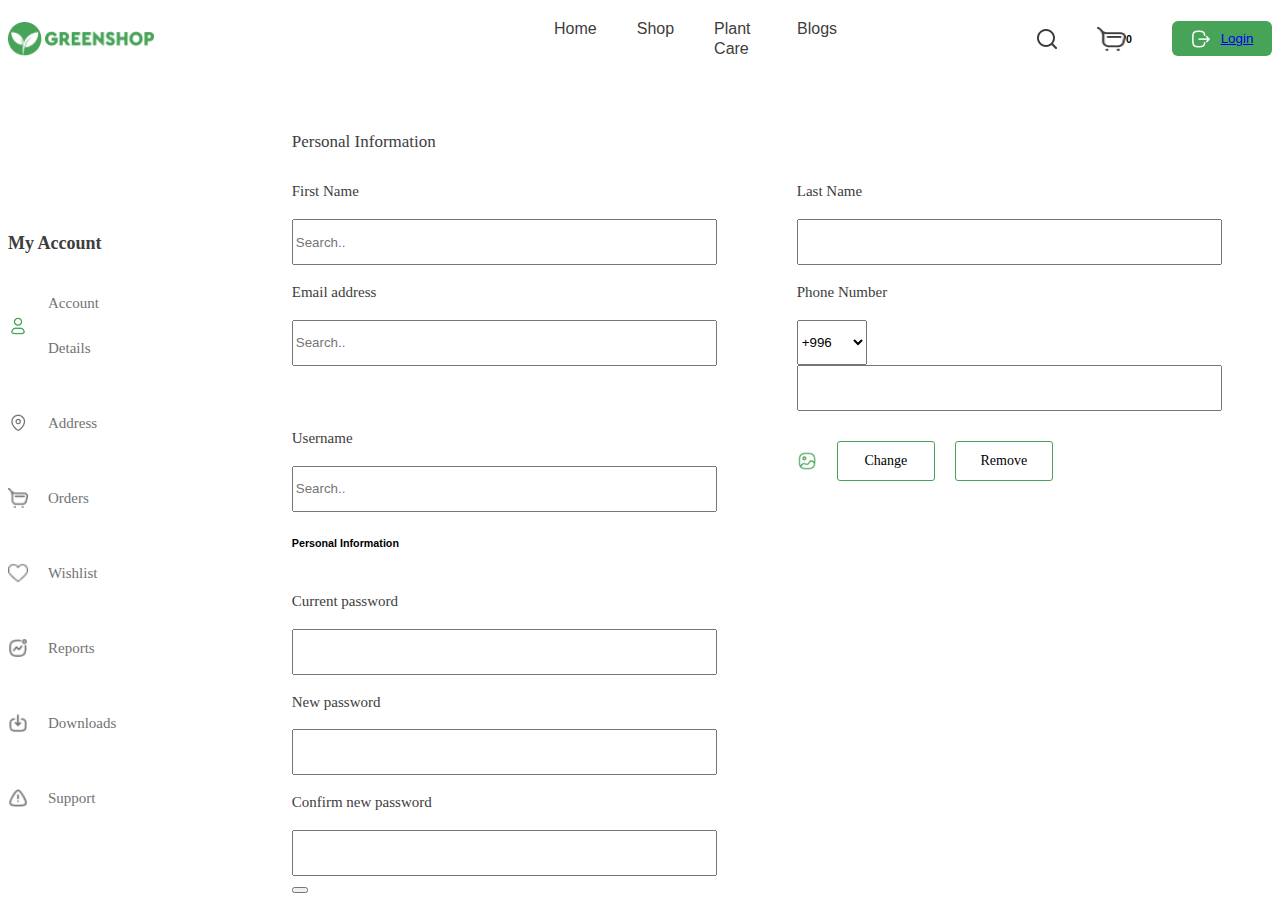
<file: accaunt.html>
<!DOCTYPE html>
<html lang="en">

<head>
    <meta charset="UTF-8">
    <meta name="viewport" content="width=device-width, initial-scale=1.0">
    <title>Document</title>
</head>

<body>
    <nav class="navbarr">
        <div class="saidbar">
            <!-- Sidebar -->
            <div class="w3-sidebar w3-bar-block" style="display:none;z-index:5" id="mySidebar">
                <button class="w3-bar-item w3-button w3-xxlarge" onclick="w3_close()">Close &times;</button>
                <a class="w3-bar-item w3-button" href="/">Home</a>
                <a class="w3-bar-item w3-button" href="../shop/shop.html">Shop</a>
                <a class="w3-bar-item w3-button" href="../plant/plant.html">Plant Care</a>
                <a class="w3-bar-item w3-button" href="../blogs/blogs.html">Blogs</a>
                <link rel="stylesheet" href="accaunt.css">
            </div>

            <!-- Page Content -->
            <div class="w3-overlay" onclick="w3_close()" style="cursor:pointer" id="myOverlay"></div>

            <div>
                <button class="w3-button w3-white w3-xxlarge" onclick="w3_open()">&#9776;</button>
                <div class="w3-container">
                </div>
            </div>

            <script>
                function w3_open() {
                    document.getElementById("mySidebar").style.display = "block";
                    document.getElementById("myOverlay").style.display = "block";
                }

                function w3_close() {
                    document.getElementById("mySidebar").style.display = "none";
                    document.getElementById("myOverlay").style.display = "none";
                }
            </script>
        </div>
        <div class="logo">
            <img src="/images/Vector (2).png" alt="">
            <img src="/images/Group (1).png" alt="">
        </div>
        <div class="hamburger-menu">
            <span class="line"></span>
            <span class="line"></span>
            <span class="line"></span>
        </div>
        <div class="nav-menu hide">
            <a href="/">Home</a>
            <a href="/shop/shop.html">Shop</a>
            <a href="#">Plant Care</a>
            <a href="#">Blogs</a>

        </div>

        <div class="login">
            <img class="izlovchi" src="/images/Vector.png" alt="">
            <div class="karzinka">

                <img class="karzinka" src="/images/Vector (1).png" alt="">
                <h6>0</h6>
            </div>

            <button><img src="/images/Logout.png" alt=""><a
                    href="http://127.0.0.1:5500/accaunts/accaunt.html">Login</a></button>
        </div>
    </nav>
    <div class="my">
        <div class="accaunt">
            <h2>My Account</h2>
            <li class="adres"><img src="/images/accaunt.png" alt=""><a
                    href="/accaunt.css"> Account Details</a></li>
            <li class="adres"><img src="/images/Location.png" alt=""><a
                    href="/adres.html">Address</a> </li>
            <li class="adres"><img src="/images/shopping 1.png" alt=""><a href=""> Orders</a></li>
            <li class="adres"><img src="/images/heart 1.png" alt=""><a href=""> Wishlist</a></li>
            <li class="adres"><img src="/images/Activity.png" alt=""><a href="">Reports</a> </li>
            <li class="adres"><img src="/images/Download.png" alt=""><a href="">Downloads</a> </li>
            <li class="adres"><img src="/images/Danger Triangle.png" alt=""><a href="">Support</a> </li>
        </div>
        <div class="billing">

       <h2>Personal Information</h2>
        <div class="inputs">
            <div class="fristname">
                <h4>First Name</h4>
                <input type="text" name="search" placeholder="Search..">
            </div>
            <div class="fristname">
                <h4>Last Name</h4>
                <input type="text">
            </div>
        </div>
        <div class="inputs">
            <div class="fristname">
                <h4>Email address</h4>
                <input type="text" name="search" placeholder="Search..">
            </div>
            <div class="fristname">
                <h4>Phone Number</h4>
                <select class="number">
                    <option value="0">+996</option>
                    <option value="1">+998</option>
                    <option value="2">+1</option>
                    <option value="3">+988</option>
                    <option value="4">+997</option>
                    <option value="5">+995</option>
                  </select>
                <input  type="number">
            </div>
        </div>
        <div class="inputs">
            <div class="fristname">
                <h4>Username</h4>
                <input type="text" name="search" placeholder="Search..">
            </div>
            <div class="fristnamee">
              <img src="/images/Image 2@2x.png" alt="">
              <button>Change</button>
              <button>Remove</button>
            </div>
        </div>
        <h6>Personal Information </h6>
        <div class="inputs">
         
            <div class="fristname">
                <h4>Current password</h4>
              <input type="password">
            </div>
        </div>
        <div class="inputs">
            <div class="fristname">
                <h4>New password</h4>
                <input type="password">
            </div>
        </div>
        <div class="inputs">
            <div class="fristname">
                <h4>Confirm new password</h4>
                <input type="password">
            </div>
        </div>
        <div class="buttoning">
            <button></button>
        </div>
        </div>

    </div>

</body>

</html>
</file>
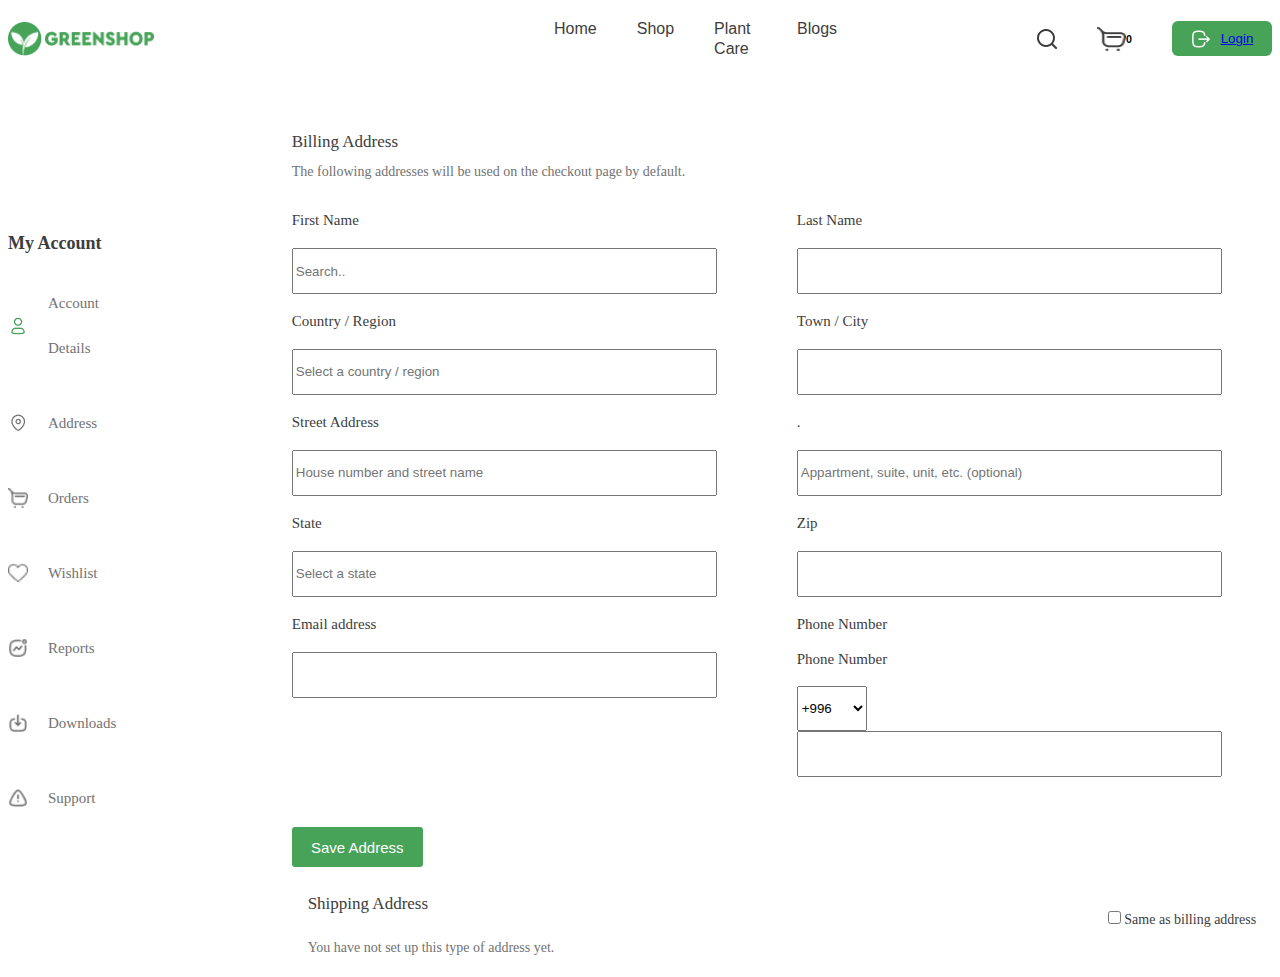
<file: adres.html>
<!DOCTYPE html>
<html lang="en">
<head>
    <meta charset="UTF-8">
    <meta name="viewport" content="width=device-width, initial-scale=1.0">
    <title>Document</title>
</head>
<body>
    <nav class="navbarr">
        <div class="saidbar">
            <!-- Sidebar -->
            <div class="w3-sidebar w3-bar-block" style="display:none;z-index:5" id="mySidebar">
                <button class="w3-bar-item w3-button w3-xxlarge" onclick="w3_close()">Close &times;</button>
                <a class="w3-bar-item w3-button" href="/">Home</a>
                <a class="w3-bar-item w3-button" href="../shop/shop.html">Shop</a>
                <a class="w3-bar-item w3-button" href="../plant/plant.html">Plant Care</a>
                <a class="w3-bar-item w3-button" href="../blogs/blogs.html">Blogs</a>
                <link rel="stylesheet" href="/accaunt.css">
            </div>

            <!-- Page Content -->
            <div class="w3-overlay" onclick="w3_close()" style="cursor:pointer" id="myOverlay"></div>

            <div>
                <button class="w3-button w3-white w3-xxlarge" onclick="w3_open()">&#9776;</button>
                <div class="w3-container">
                </div>
            </div>

            <script>
                function w3_open() {
                    document.getElementById("mySidebar").style.display = "block";
                    document.getElementById("myOverlay").style.display = "block";
                }

                function w3_close() {
                    document.getElementById("mySidebar").style.display = "none";
                    document.getElementById("myOverlay").style.display = "none";
                }
            </script>
        </div>
        <div class="logo">
            <img src="/images/Vector (2).png" alt="">
            <img src="/images/Group (1).png" alt="">
        </div>
        <div class="hamburger-menu">
            <span class="line"></span>
            <span class="line"></span>
            <span class="line"></span>
        </div>
        <div class="nav-menu hide">
            <a href="/">Home</a>
            <a href="/shop/shop.html">Shop</a>
            <a href="#">Plant Care</a>
            <a href="#">Blogs</a>

        </div>

        <div class="login">
            <img class="izlovchi" src="/images/Vector.png" alt="">
            <div class="karzinka">

                <img class="karzinka" src="/images/Vector (1).png" alt="">
                <h6>0</h6>
            </div>

            <button><img src="/images/Logout.png" alt=""><a href="http://127.0.0.1:5500/accaunts/accaunt.html">Login</a></button>
        </div>
    </nav>
    <div class="my">
        <div class="accaunt">
            <h2>My Account</h2>
            <li class="adres"><img src="/images/accaunt.png" alt=""><a
                    href="./accaunt.html"> Account Details</a></li>
            <li class="adres"><img src="/images/Location.png" alt=""><a
                    href="./adres.html">Address</a> </li>
            <li class="adres"><img src="/images/shopping 1.png" alt=""><a href=""> Orders</a></li>
            <li class="adres"><img src="/images/heart 1.png" alt=""><a href=""> Wishlist</a></li>
            <li class="adres"><img src="/images/Activity.png" alt=""><a href="">Reports</a> </li>
            <li class="adres"><img src="/images/Download.png" alt=""><a href="">Downloads</a> </li>
            <li class="adres"><img src="/images/Danger Triangle.png" alt=""><a href="">Support</a> </li>
        </div>
        <div class="billing">
            <h2>Billing Address</h2>
            <h3>The following addresses will be used on the checkout page by default.</h3>
            <div class="inputs">
                <div class="fristname">
                    <h4>First Name</h4>
                    <input type="text" name="search" placeholder="Search..">
                </div>
                <div class="fristname">
                    <h4>Last Name</h4>
                    <input type="text">
                </div>
            </div>
            <div class="inputs">
                <div class="fristname">
                    <h4>Country / Region</h4>
                    <input type="text" placeholder="Select a country / region">
                </div>
                <div class="fristname">
                    <h4>Town / City</h4>
                    <input type="text">
                </div>
            </div>
            <div class="inputs">
                <div class="fristname">
                    <h4>Street Address</h4>
                    <input type="text" placeholder="House number and street name">
                </div>
                <div class="fristname">
                    <h4>.</h4>
                    <input type="text" placeholder="Appartment, suite, unit, etc. (optional)">
                </div>
            </div>
            <div class="inputs">
                <div class="fristname">
                    <h4>State</h4>
                    <input type="text" placeholder="Select a state">
                </div>
                <div class="fristname">
                    <h4>Zip</h4>
                    <input type="text">
                </div>
            </div>
            <div class="inputs">
                <div class="fristname">
                    <h4>Email address</h4>
                    <input type="text">
                </div>
                <div class="fristname">
                    <h4>Phone Number</h4>
                    <div class="fristname">
                        <h4>Phone Number</h4>
                        <select class="number">
                            <option value="0">+996</option>
                            <option value="1">+998</option>
                            <option value="2">+1</option>
                            <option value="3">+988</option>
                            <option value="4">+997</option>
                            <option value="5">+995</option>
                          </select>
                        <input  type="number">
                    </div>
                </div>
            </div>
            <div class="btttons">
                <button>Save Address</button>
            </div>
            <div class="shipping">
                <div class="ship">
                    <h5>Shipping Address</h5>
                    <p>You have not set up this type of address yet.</p>
                </div>
                <div class="chekbox">
                    <input type="checkbox">Same as billing address
                </div>

            </div>
        </div>


    </div>
</body>
</html>
</file>
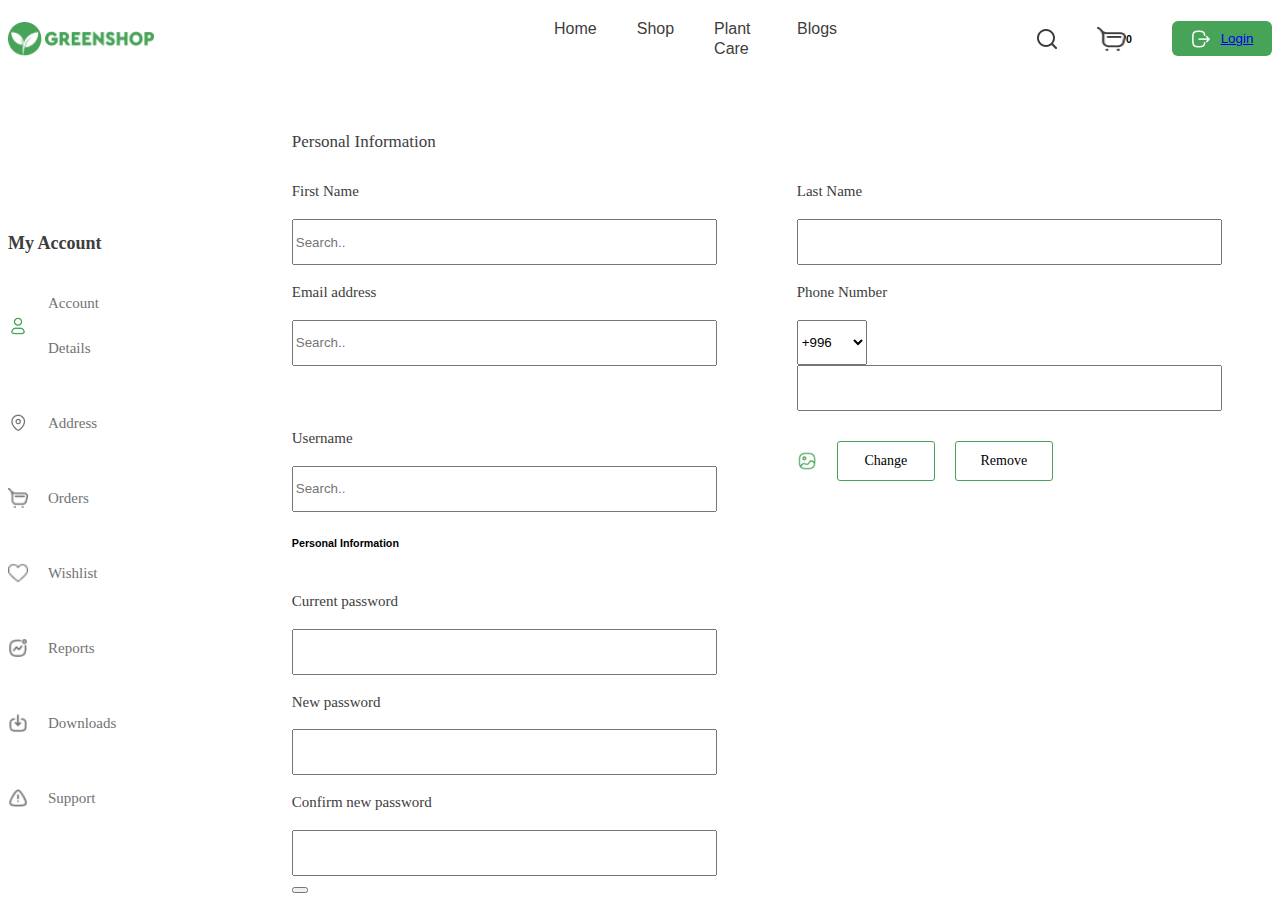
<file: accaunts/accaunt.html>
<!DOCTYPE html>
<html lang="en">

<head>
    <meta charset="UTF-8">
    <meta name="viewport" content="width=device-width, initial-scale=1.0">
    <title>Document</title>
</head>

<body>
    <nav class="navbarr">
        <div class="saidbar">
            <!-- Sidebar -->
            <div class="w3-sidebar w3-bar-block" style="display:none;z-index:5" id="mySidebar">
                <button class="w3-bar-item w3-button w3-xxlarge" onclick="w3_close()">Close &times;</button>
                <a class="w3-bar-item w3-button" href="/">Home</a>
                <a class="w3-bar-item w3-button" href="../shop/shop.html">Shop</a>
                <a class="w3-bar-item w3-button" href="../plant/plant.html">Plant Care</a>
                <a class="w3-bar-item w3-button" href="../blogs/blogs.html">Blogs</a>
                <link rel="stylesheet" href="accaunt.css">
            </div>

            <!-- Page Content -->
            <div class="w3-overlay" onclick="w3_close()" style="cursor:pointer" id="myOverlay"></div>

            <div>
                <button class="w3-button w3-white w3-xxlarge" onclick="w3_open()">&#9776;</button>
                <div class="w3-container">
                </div>
            </div>

            <script>
                function w3_open() {
                    document.getElementById("mySidebar").style.display = "block";
                    document.getElementById("myOverlay").style.display = "block";
                }

                function w3_close() {
                    document.getElementById("mySidebar").style.display = "none";
                    document.getElementById("myOverlay").style.display = "none";
                }
            </script>
        </div>
        <div class="logo">
            <img src="/images/Vector (2).png" alt="">
            <img src="/images/Group (1).png" alt="">
        </div>
        <div class="hamburger-menu">
            <span class="line"></span>
            <span class="line"></span>
            <span class="line"></span>
        </div>
        <div class="nav-menu hide">
            <a href="/">Home</a>
            <a href="/shop/shop.html">Shop</a>
            <a href="#">Plant Care</a>
            <a href="#">Blogs</a>

        </div>

        <div class="login">
            <img class="izlovchi" src="/images/Vector.png" alt="">
            <div class="karzinka">

                <img class="karzinka" src="/images/Vector (1).png" alt="">
                <h6>0</h6>
            </div>

            <button><img src="/images/Logout.png" alt=""><a
                    href="http://127.0.0.1:5500/accaunts/accaunt.html">Login</a></button>
        </div>
    </nav>
    <div class="my">
        <div class="accaunt">
            <h2>My Account</h2>
            <li class="adres"><img src="/images/accaunt.png" alt=""><a
                    href="http://127.0.0.1:5500/accaunts/accaunt.html"> Account Details</a></li>
            <li class="adres"><img src="/images/Location.png" alt=""><a
                    href="http://127.0.0.1:5500/accaunts/adres.html">Address</a> </li>
            <li class="adres"><img src="/images/shopping 1.png" alt=""><a href=""> Orders</a></li>
            <li class="adres"><img src="/images/heart 1.png" alt=""><a href=""> Wishlist</a></li>
            <li class="adres"><img src="/images/Activity.png" alt=""><a href="">Reports</a> </li>
            <li class="adres"><img src="/images/Download.png" alt=""><a href="">Downloads</a> </li>
            <li class="adres"><img src="/images/Danger Triangle.png" alt=""><a href="">Support</a> </li>
        </div>
        <div class="billing">

       <h2>Personal Information</h2>
        <div class="inputs">
            <div class="fristname">
                <h4>First Name</h4>
                <input type="text" name="search" placeholder="Search..">
            </div>
            <div class="fristname">
                <h4>Last Name</h4>
                <input type="text">
            </div>
        </div>
        <div class="inputs">
            <div class="fristname">
                <h4>Email address</h4>
                <input type="text" name="search" placeholder="Search..">
            </div>
            <div class="fristname">
                <h4>Phone Number</h4>
                <select class="number">
                    <option value="0">+996</option>
                    <option value="1">+998</option>
                    <option value="2">+1</option>
                    <option value="3">+988</option>
                    <option value="4">+997</option>
                    <option value="5">+995</option>
                  </select>
                <input  type="number">
            </div>
        </div>
        <div class="inputs">
            <div class="fristname">
                <h4>Username</h4>
                <input type="text" name="search" placeholder="Search..">
            </div>
            <div class="fristnamee">
              <img src="/images/Image 2@2x.png" alt="">
              <button>Change</button>
              <button>Remove</button>
            </div>
        </div>
        <h6>Personal Information </h6>
        <div class="inputs">
         
            <div class="fristname">
                <h4>Current password</h4>
              <input type="password">
            </div>
        </div>
        <div class="inputs">
            <div class="fristname">
                <h4>New password</h4>
                <input type="password">
            </div>
        </div>
        <div class="inputs">
            <div class="fristname">
                <h4>Confirm new password</h4>
                <input type="password">
            </div>
        </div>
        <div class="buttoning">
            <button></button>
        </div>
        </div>

    </div>

</body>

</html>
</file>
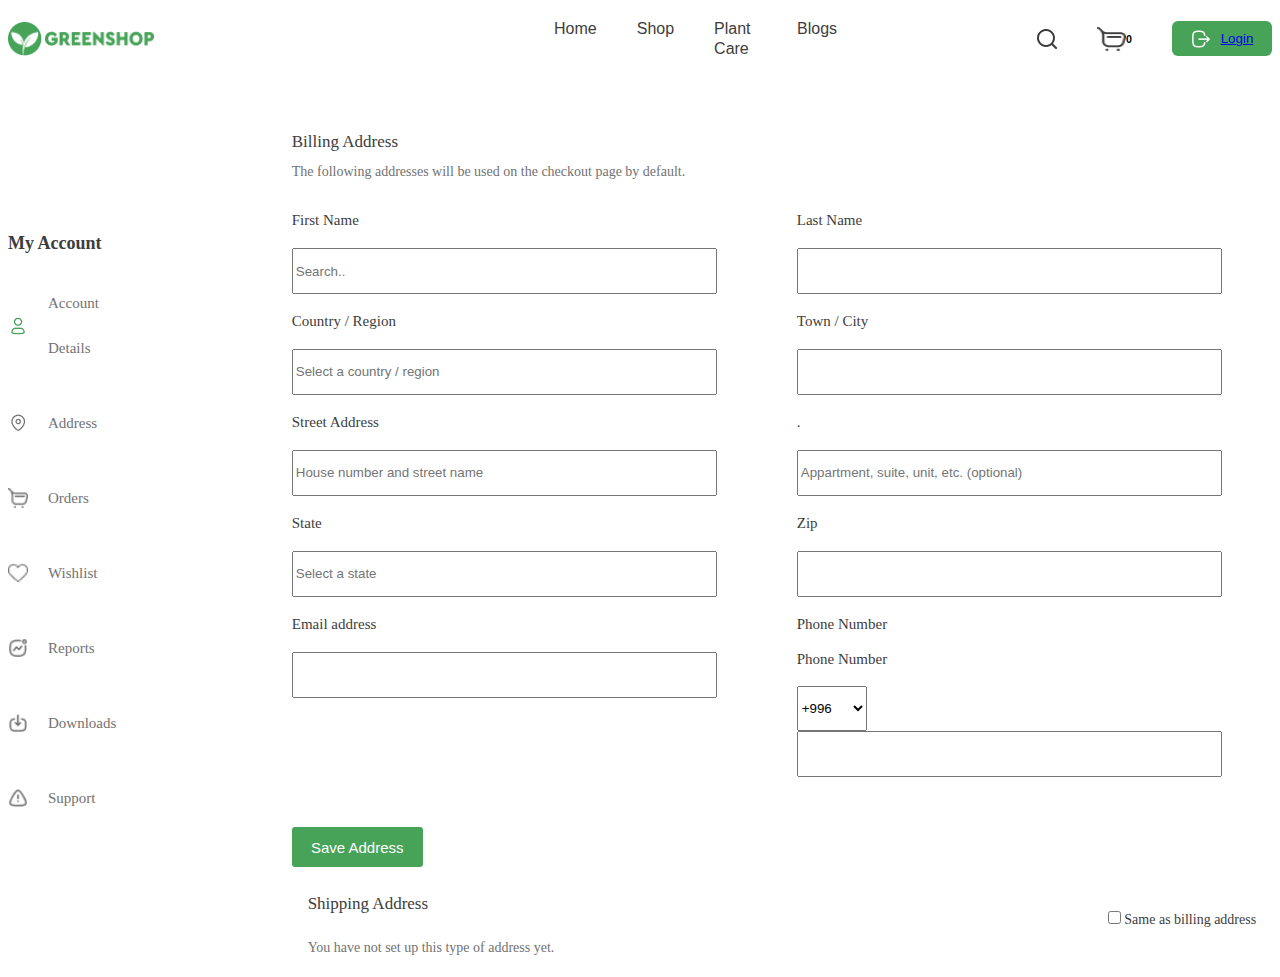
<file: accaunts/adres.html>
<!DOCTYPE html>
<html lang="en">
<head>
    <meta charset="UTF-8">
    <meta name="viewport" content="width=device-width, initial-scale=1.0">
    <title>Document</title>
</head>
<body>
    <nav class="navbarr">
        <div class="saidbar">
            <!-- Sidebar -->
            <div class="w3-sidebar w3-bar-block" style="display:none;z-index:5" id="mySidebar">
                <button class="w3-bar-item w3-button w3-xxlarge" onclick="w3_close()">Close &times;</button>
                <a class="w3-bar-item w3-button" href="/">Home</a>
                <a class="w3-bar-item w3-button" href="../shop/shop.html">Shop</a>
                <a class="w3-bar-item w3-button" href="../plant/plant.html">Plant Care</a>
                <a class="w3-bar-item w3-button" href="../blogs/blogs.html">Blogs</a>
                <link rel="stylesheet" href="/accaunts/accaunt.css">
            </div>

            <!-- Page Content -->
            <div class="w3-overlay" onclick="w3_close()" style="cursor:pointer" id="myOverlay"></div>

            <div>
                <button class="w3-button w3-white w3-xxlarge" onclick="w3_open()">&#9776;</button>
                <div class="w3-container">
                </div>
            </div>

            <script>
                function w3_open() {
                    document.getElementById("mySidebar").style.display = "block";
                    document.getElementById("myOverlay").style.display = "block";
                }

                function w3_close() {
                    document.getElementById("mySidebar").style.display = "none";
                    document.getElementById("myOverlay").style.display = "none";
                }
            </script>
        </div>
        <div class="logo">
            <img src="/images/Vector (2).png" alt="">
            <img src="/images/Group (1).png" alt="">
        </div>
        <div class="hamburger-menu">
            <span class="line"></span>
            <span class="line"></span>
            <span class="line"></span>
        </div>
        <div class="nav-menu hide">
            <a href="/">Home</a>
            <a href="/shop/shop.html">Shop</a>
            <a href="#">Plant Care</a>
            <a href="#">Blogs</a>

        </div>

        <div class="login">
            <img class="izlovchi" src="/images/Vector.png" alt="">
            <div class="karzinka">

                <img class="karzinka" src="/images/Vector (1).png" alt="">
                <h6>0</h6>
            </div>

            <button><img src="/images/Logout.png" alt=""><a href="http://127.0.0.1:5500/accaunts/accaunt.html">Login</a></button>
        </div>
    </nav>
    <div class="my">
        <div class="accaunt">
            <h2>My Account</h2>
            <li class="adres"><img src="/images/accaunt.png" alt=""><a
                    href="http://127.0.0.1:5500/accaunts/accaunt.html"> Account Details</a></li>
            <li class="adres"><img src="/images/Location.png" alt=""><a
                    href="http://127.0.0.1:5500/accaunts/adres.html">Address</a> </li>
            <li class="adres"><img src="/images/shopping 1.png" alt=""><a href=""> Orders</a></li>
            <li class="adres"><img src="/images/heart 1.png" alt=""><a href=""> Wishlist</a></li>
            <li class="adres"><img src="/images/Activity.png" alt=""><a href="">Reports</a> </li>
            <li class="adres"><img src="/images/Download.png" alt=""><a href="">Downloads</a> </li>
            <li class="adres"><img src="/images/Danger Triangle.png" alt=""><a href="">Support</a> </li>
        </div>
        <div class="billing">
            <h2>Billing Address</h2>
            <h3>The following addresses will be used on the checkout page by default.</h3>
            <div class="inputs">
                <div class="fristname">
                    <h4>First Name</h4>
                    <input type="text" name="search" placeholder="Search..">
                </div>
                <div class="fristname">
                    <h4>Last Name</h4>
                    <input type="text">
                </div>
            </div>
            <div class="inputs">
                <div class="fristname">
                    <h4>Country / Region</h4>
                    <input type="text" placeholder="Select a country / region">
                </div>
                <div class="fristname">
                    <h4>Town / City</h4>
                    <input type="text">
                </div>
            </div>
            <div class="inputs">
                <div class="fristname">
                    <h4>Street Address</h4>
                    <input type="text" placeholder="House number and street name">
                </div>
                <div class="fristname">
                    <h4>.</h4>
                    <input type="text" placeholder="Appartment, suite, unit, etc. (optional)">
                </div>
            </div>
            <div class="inputs">
                <div class="fristname">
                    <h4>State</h4>
                    <input type="text" placeholder="Select a state">
                </div>
                <div class="fristname">
                    <h4>Zip</h4>
                    <input type="text">
                </div>
            </div>
            <div class="inputs">
                <div class="fristname">
                    <h4>Email address</h4>
                    <input type="text">
                </div>
                <div class="fristname">
                    <h4>Phone Number</h4>
                    <div class="fristname">
                        <h4>Phone Number</h4>
                        <select class="number">
                            <option value="0">+996</option>
                            <option value="1">+998</option>
                            <option value="2">+1</option>
                            <option value="3">+988</option>
                            <option value="4">+997</option>
                            <option value="5">+995</option>
                          </select>
                        <input  type="number">
                    </div>
                </div>
            </div>
            <div class="btttons">
                <button>Save Address</button>
            </div>
            <div class="shipping">
                <div class="ship">
                    <h5>Shipping Address</h5>
                    <p>You have not set up this type of address yet.</p>
                </div>
                <div class="chekbox">
                    <input type="checkbox">Same as billing address
                </div>

            </div>
        </div>


    </div>
</body>
</html>
</file>
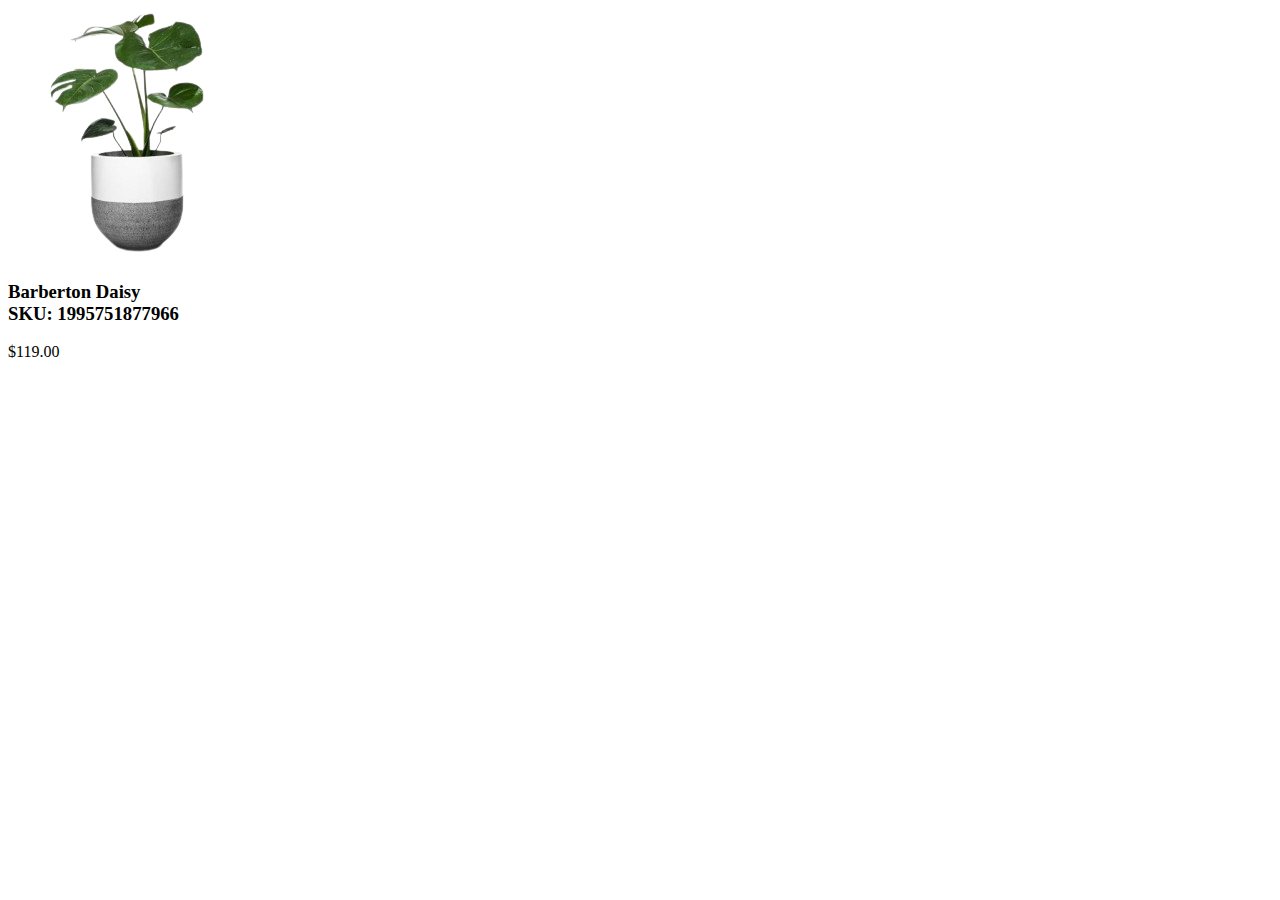
<file: shop/angale.html>
<!DOCTYPE html>
<html lang="en">
<head>
    <meta charset="UTF-8">
    <meta name="viewport" content="width=device-width, initial-scale=1.0">
    <title>Document</title>
</head>
<body>
    <div class="praducs">
        <div class="berberton">
            <img src="/images/savat2.png" alt="">
            <h3>Barberton Daisy <br>SKU: 1995751877966</h3>
            <p>$119.00</p>
            
        </div>
    </div>
</body>
</html>
</file>
<file: accaunt.css>
*::after * {
    box-sizing: border-box;
    margin: 0;
    padding: 0;
    transition: all 0.4s;
}

body {
    font-family: sans-serif;
}

.navbarr {
    display: flex;
    gap: 200px;
    justify-content: center;
    align-items: center;
}

.logo {
    display: flex;
    align-items: center;
    gap: 2px;
}

.nav-menu {
    display: flex;
    gap: 40px;
}

.nav-menu a {
    font-family: sans-serif;
    font-size: 16px;
    font-weight: 400;
    line-height: 20.11px;
    text-align: left;
    color: #3D3D3D;
    text-decoration: none;
    transition: all 0.5s;
}

.nav-menu a:hover {
    color: #46A358;
    transition: all 0.5s;
    text-decoration: underline;
}

.login {
    display: flex;
    gap: 40px;
}

.logo img:nth-child(1) {
    width: 34px;
    height: 34px;
}

.logo img:nth-child(2) {
    width: 110.03px;
    height: 15px;
}

/* style */
.login button {
    width: 100px;
    height: 35px;
    top: 25px;
    left: 1220px;
    gap: 0px;
    border-radius: 6px;
    border: none;
    opacity: 0px;
    background: #46A358;
    display: flex;
    justify-content: center;
    align-items: center;
    color: #fff;
    gap: 10px;
}

.karzinka {
    display: flex;
    align-items: center;
}

.karzinka img {
    width: 29px;
    height: 24px;
}

.saidbar {
    display: none;
}

.barberton {
    display: flex;
    gap: 100px;
    justify-content: center;
}

.image img {
    width: 100px;
    cursor: pointer;
}

.angle img {
    width: 400px;
    background-color: rgb(236, 236, 236);
    margin-top: 20px;
}

.buy_now {
    display: flex;
    gap: 50px;
    margin-top: 20px;
}

.plus {
    width: 40px;
    height: 50px;
    background-color: #46A358;
    display: flex;
    justify-content: center;
    align-items: center;
    font-size: 20px;
    color: #fff;
    border-radius: 15px;
    cursor: pointer;
}

.minus {
    width: 40px;
    height: 50px;
    background-color: #46A358;
    display: flex;
    justify-content: center;
    align-items: center;
    font-size: 20px;
    color: #fff;
    border-radius: 15px;
    cursor: pointer;
}

.num {
    display: flex;
    align-items: center;
}

.wrapper {
    display: flex;
    gap: 20px;
}

.buttons {
    display: flex;
    align-items: center;
    gap: 20px;
}

.buttons button:nth-child(1) {
    width: 130px;
    height: 40px;
    color: black;
    border: solid 1px rgb(192, 192, 192);
    background-color: #ffffff00;
    border-radius: 6px;
    transition: all 1s;
}

.buttons button:nth-child(1):hover {

    color: rgb(255, 255, 255);
    border: solid 1px rgb(192, 192, 192);
    background-color: #46A358;
    transition: all 1s;
}

.buttons button:nth-child(2) {
    width: 130px;
    height: 40px;
    color: black;
    border: solid 1px rgb(192, 192, 192);
    background-color: #ffffff00;
    border-radius: 6px;
    transition: all 1s;
}

.buttons button:nth-child(2):hover {

    color: rgb(255, 255, 255);
    border: solid 1px rgb(192, 192, 192);
    background-color: #46A358;
    transition: all 1s;
}

.buttons button:nth-child(3) {
    width: 40px;
    height: 40px;
    top: 448px;
    color: black;
    border: solid 1px rgb(192, 192, 192);
    background-color: #ffffff00;
    border-radius: 6px;
    transition: all 1s;
}

.buttons button:nth-child(3):hover {
    border: solid 1px rgb(192, 192, 192);
    background-color: #46A358;
    transition: all 1s;
}

.izlovchi {
    width: 20px;
    height: 20px;
    cursor: pointer;
}

.karzinka {
    display: flex;
    align-items: center;
}

.login {
    display: flex;
    gap: 40px;
    justify-content: center;
    align-items: center;
}

.accaunt li {
    list-style: none;
}

.adres img {
    width: 20px;
    height: 20px;
}

.inputs {
    display: flex;
    gap: 80px;
}

.my {
    display: flex;
    gap: 150px;
    justify-content: center;
    margin-top: 50px;
}

.inputs input {
    width: 417px;
    height: 40px;
}

.inputs h4 {
    font-family: Cera Pro;
    font-size: 15px;
    font-weight: 400;
    line-height: 15px;
    text-align: left;
    color: #3D3D3D;
}

.shipping {
    display: flex;
    align-items: center;
    justify-content: center;
    gap: 550px;
}

.btttons button {
    width: 131px;
    height: 40px;
    top: 1117px;
    left: 150px;
    gap: 0px;
    border-radius: 3px;
    border: none;
    color: #fff;
    font-size: 15px;
    opacity: 0px;
    background: #46A358;
    margin-top: 50px
}

.adres a {
    font-family: Cera Pro;
    font-size: 15px;
    font-weight: 400;
    line-height: 45px;
    color: #727272;
    text-decoration: none;
    transition: all 0.5s;
}

.adres a:hover {
    color: #46A358;

}

.adres {
    margin-top: 30px;
    display: flex;
    gap: 20px;
    align-items: center;

}

.accaunt {
    margin-top: 100px;

}

.number {
    width: 70px;
    height: 45px;
}

.num input {
    width: 50px;
}

.accaunt h2 {
    font-family: Cera Pro;
    font-size: 18px;
    font-weight: 700;
    line-height: 16px;
    color: #3D3D3D;
}

.billing h2 {
    font-family: Cera Pro;
    font-size: 17px;
    font-weight: 500;
    line-height: 16px;
    text-align: left;
    color: #3D3D3D;
}

.billing h3 {
    font-family: Cera Pro;
    font-size: 14px;
    font-weight: 400;
    line-height: 15px;
    text-align: left;
    color: #727272;

}

.fristnamee {
    display: flex;
    align-items: center;
    justify-content: center;
    gap: 20px;
}

.fristnamee img {
    width: 20px;
    height: 20px;
}

.fristnamee button {
    width: 98px;
    height: 40px;
    border-radius: 3px;
    background-color: rgba(255, 0, 0, 0);
    border: solid 1px #46A358;
    font-family: Cera Pro;
    font-size: 14px;
    font-weight: 400;
    line-height: 16px;
    text-align: left;
    display: flex;
    justify-content: center;
    cursor: pointer;
    align-items: center;
    transition: all 0.5s;
}
.fristnamee button:hover{
    background-color: #46A358;
    color: #fff;
}
.ship h5 {
    font-family: Cera Pro;
    font-size: 17px;
    font-weight: 500;
    line-height: 16px;
    text-align: left;
    color: #3D3D3D;
}

.ship p {
    font-family: Cera Pro;
    font-size: 14px;
    font-weight: 400;
    line-height: 15px;
    text-align: left;
    color: #727272;
}

.chekbox {
    font-family: Cera Pro;
    font-size: 14px;
    font-weight: 400;
    line-height: 16px;
    text-align: left;
    color: #3D3D3D;

}
</file>
<file: accaunts/accaunt.css>
*::after * {
    box-sizing: border-box;
    margin: 0;
    padding: 0;
    transition: all 0.4s;
}

body {
    font-family: sans-serif;
}

.navbarr {
    display: flex;
    gap: 200px;
    justify-content: center;
    align-items: center;
}

.logo {
    display: flex;
    align-items: center;
    gap: 2px;
}

.nav-menu {
    display: flex;
    gap: 40px;
}

.nav-menu a {
    font-family: sans-serif;
    font-size: 16px;
    font-weight: 400;
    line-height: 20.11px;
    text-align: left;
    color: #3D3D3D;
    text-decoration: none;
    transition: all 0.5s;
}

.nav-menu a:hover {
    color: #46A358;
    transition: all 0.5s;
    text-decoration: underline;
}

.login {
    display: flex;
    gap: 40px;
}

.logo img:nth-child(1) {
    width: 34px;
    height: 34px;
}

.logo img:nth-child(2) {
    width: 110.03px;
    height: 15px;
}

/* style */
.login button {
    width: 100px;
    height: 35px;
    top: 25px;
    left: 1220px;
    gap: 0px;
    border-radius: 6px;
    border: none;
    opacity: 0px;
    background: #46A358;
    display: flex;
    justify-content: center;
    align-items: center;
    color: #fff;
    gap: 10px;
}

.karzinka {
    display: flex;
    align-items: center;
}

.karzinka img {
    width: 29px;
    height: 24px;
}

.saidbar {
    display: none;
}

.barberton {
    display: flex;
    gap: 100px;
    justify-content: center;
}

.image img {
    width: 100px;
    cursor: pointer;
}

.angle img {
    width: 400px;
    background-color: rgb(236, 236, 236);
    margin-top: 20px;
}

.buy_now {
    display: flex;
    gap: 50px;
    margin-top: 20px;
}

.plus {
    width: 40px;
    height: 50px;
    background-color: #46A358;
    display: flex;
    justify-content: center;
    align-items: center;
    font-size: 20px;
    color: #fff;
    border-radius: 15px;
    cursor: pointer;
}

.minus {
    width: 40px;
    height: 50px;
    background-color: #46A358;
    display: flex;
    justify-content: center;
    align-items: center;
    font-size: 20px;
    color: #fff;
    border-radius: 15px;
    cursor: pointer;
}

.num {
    display: flex;
    align-items: center;
}

.wrapper {
    display: flex;
    gap: 20px;
}

.buttons {
    display: flex;
    align-items: center;
    gap: 20px;
}

.buttons button:nth-child(1) {
    width: 130px;
    height: 40px;
    color: black;
    border: solid 1px rgb(192, 192, 192);
    background-color: #ffffff00;
    border-radius: 6px;
    transition: all 1s;
}

.buttons button:nth-child(1):hover {

    color: rgb(255, 255, 255);
    border: solid 1px rgb(192, 192, 192);
    background-color: #46A358;
    transition: all 1s;
}

.buttons button:nth-child(2) {
    width: 130px;
    height: 40px;
    color: black;
    border: solid 1px rgb(192, 192, 192);
    background-color: #ffffff00;
    border-radius: 6px;
    transition: all 1s;
}

.buttons button:nth-child(2):hover {

    color: rgb(255, 255, 255);
    border: solid 1px rgb(192, 192, 192);
    background-color: #46A358;
    transition: all 1s;
}

.buttons button:nth-child(3) {
    width: 40px;
    height: 40px;
    top: 448px;
    color: black;
    border: solid 1px rgb(192, 192, 192);
    background-color: #ffffff00;
    border-radius: 6px;
    transition: all 1s;
}

.buttons button:nth-child(3):hover {
    border: solid 1px rgb(192, 192, 192);
    background-color: #46A358;
    transition: all 1s;
}

.izlovchi {
    width: 20px;
    height: 20px;
    cursor: pointer;
}

.karzinka {
    display: flex;
    align-items: center;
}

.login {
    display: flex;
    gap: 40px;
    justify-content: center;
    align-items: center;
}

.accaunt li {
    list-style: none;
}

.adres img {
    width: 20px;
    height: 20px;
}

.inputs {
    display: flex;
    gap: 80px;
}

.my {
    display: flex;
    gap: 150px;
    justify-content: center;
    margin-top: 50px;
}

.inputs input {
    width: 417px;
    height: 40px;
}

.inputs h4 {
    font-family: Cera Pro;
    font-size: 15px;
    font-weight: 400;
    line-height: 15px;
    text-align: left;
    color: #3D3D3D;
}

.shipping {
    display: flex;
    align-items: center;
    justify-content: center;
    gap: 550px;
}

.btttons button {
    width: 131px;
    height: 40px;
    top: 1117px;
    left: 150px;
    gap: 0px;
    border-radius: 3px;
    border: none;
    color: #fff;
    font-size: 15px;
    opacity: 0px;
    background: #46A358;
    margin-top: 50px
}

.adres a {
    font-family: Cera Pro;
    font-size: 15px;
    font-weight: 400;
    line-height: 45px;
    color: #727272;
    text-decoration: none;
    transition: all 0.5s;
}

.adres a:hover {
    color: #46A358;

}

.adres {
    margin-top: 30px;
    display: flex;
    gap: 20px;
    align-items: center;

}

.accaunt {
    margin-top: 100px;

}

.number {
    width: 70px;
    height: 45px;
}

.num input {
    width: 50px;
}

.accaunt h2 {
    font-family: Cera Pro;
    font-size: 18px;
    font-weight: 700;
    line-height: 16px;
    color: #3D3D3D;
}

.billing h2 {
    font-family: Cera Pro;
    font-size: 17px;
    font-weight: 500;
    line-height: 16px;
    text-align: left;
    color: #3D3D3D;
}

.billing h3 {
    font-family: Cera Pro;
    font-size: 14px;
    font-weight: 400;
    line-height: 15px;
    text-align: left;
    color: #727272;

}

.fristnamee {
    display: flex;
    align-items: center;
    justify-content: center;
    gap: 20px;
}

.fristnamee img {
    width: 20px;
    height: 20px;
}

.fristnamee button {
    width: 98px;
    height: 40px;
    border-radius: 3px;
    background-color: rgba(255, 0, 0, 0);
    border: solid 1px #46A358;
    font-family: Cera Pro;
    font-size: 14px;
    font-weight: 400;
    line-height: 16px;
    text-align: left;
    display: flex;
    justify-content: center;
    cursor: pointer;
    align-items: center;
    transition: all 0.5s;
}
.fristnamee button:hover{
    background-color: #46A358;
    color: #fff;
}
.ship h5 {
    font-family: Cera Pro;
    font-size: 17px;
    font-weight: 500;
    line-height: 16px;
    text-align: left;
    color: #3D3D3D;
}

.ship p {
    font-family: Cera Pro;
    font-size: 14px;
    font-weight: 400;
    line-height: 15px;
    text-align: left;
    color: #727272;
}

.chekbox {
    font-family: Cera Pro;
    font-size: 14px;
    font-weight: 400;
    line-height: 16px;
    text-align: left;
    color: #3D3D3D;

}
</file>
